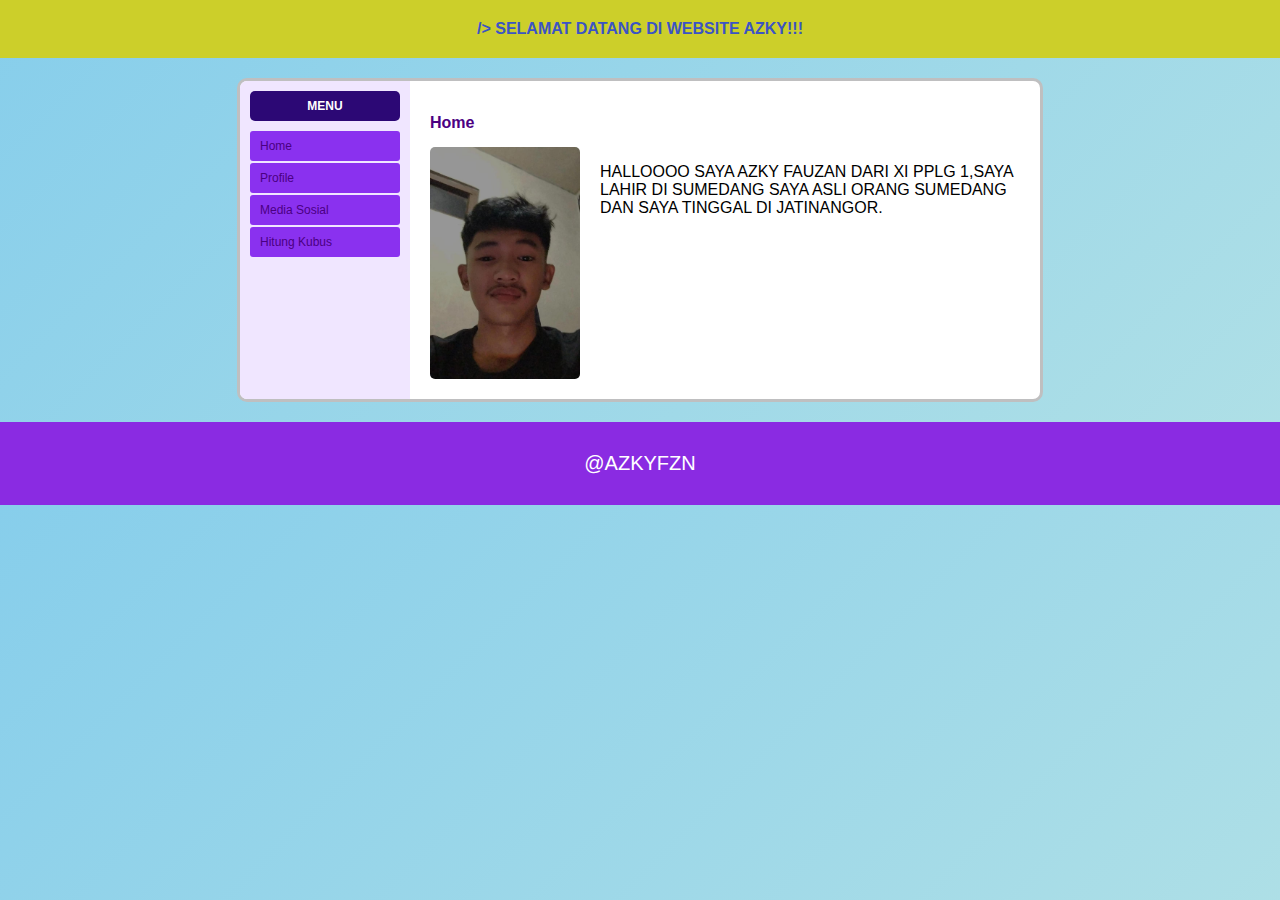
<file: index.html>
<!DOCTYPE html>
<html>
  <head>
    <title>Home</title>
    <link rel="stylesheet" href="style.css" />
  </head>

  <body>
    <div class="header">/> SELAMAT DATANG DI WEBSITE AZKY!!!</div>
    <div class="container">
      <div class="sidebar">
        <h3>MENU</h3>
        <a href="index.html">Home</a>
        <a href="profil.html">Profile</a>
        <a href="media.html">Media Sosial</a>
        <a href="kubus.php">Hitung Kubus</a>
      </div>
      <div class="content">
        <h2>Home</h2>
        <div style="display: flex; gap: 20px; align-items: flex-start">
          <img src="azky.jpeg" width="150px" style="border-radius: 5px" />
          <p>
            HALLOOOO SAYA AZKY FAUZAN DARI XI PPLG 1,SAYA LAHIR DI SUMEDANG SAYA
            ASLI ORANG SUMEDANG DAN SAYA TINGGAL DI JATINANGOR.
          </p>
        </div>
      </div>
    </div>
    <div class="footer">@AZKYFZN</div>
  </body>
</html>
</file>
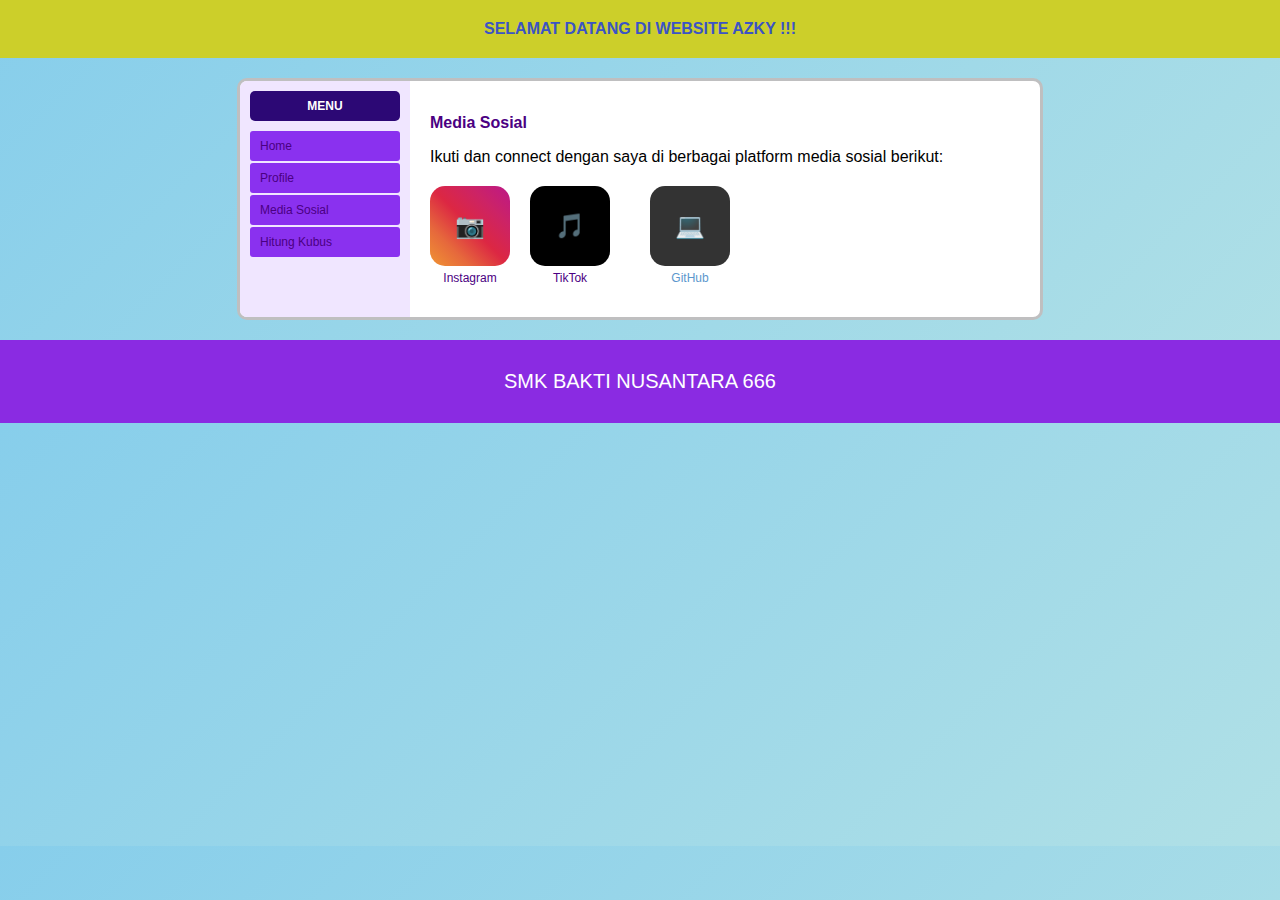
<file: media.html>
<!DOCTYPE html>
<html>
  <head>
    <title>Media Sosial</title>
    <link rel="stylesheet" href="style.css" />
  </head>

  <body>
    <div class="header">SELAMAT DATANG DI WEBSITE AZKY !!!</div>
    <div class="container">
      <div class="sidebar">
        <h3>MENU</h3>
        <a href="index.html">Home</a>
        <a href="profil.html">Profile</a>
        <a href="media.html">Media Sosial</a>
        <a href="kubus.php">Hitung Kubus</a>
      </div>
      <div class="content">
        <h2>Media Sosial</h2>
        <p>
          Ikuti dan connect dengan saya di berbagai platform media sosial
          berikut:
        </p>
        <div style="display: flex; gap: 20px; margin-top: 20px">
          <a
            href="https://www.instagram.com/azkyfzn?igsh=MXNvcWh3cHE0cWplbg=="
            target="_blank"
            style="text-decoration: none"
          >
            <div
              style="
                width: 80px;
                height: 80px;
                background: linear-gradient(
                  45deg,
                  #f09433 0%,
                  #e6683c 25%,
                  #dc2743 50%,
                  #cc2366 75%,
                  #bc1888 100%
                );
                border-radius: 15px;
                display: flex;
                align-items: center;
                justify-content: center;
                color: white;
                font-size: 24px;
              "
            >
              📷
            </div>
            <p
              style="
                text-align: center;
                margin-top: 5px;
                color: #4b0082;
                font-size: 12px;
              "
            >
              Instagram
            </p>
          </a>
          <a
            href="https://www.tiktok.com/@azkyfauzan13?_r=1&_d=eeahgebhcge92m&sec_uid=MS4wLjABAAAA-JNlpOaBE7F7CH5JYOXW-d52KSGTxfOOjYm4ucpYPrXssV6qfZ7DuAxiGsKFreHS&share_author_id=6968652990602593282&sharer_language=id&source=h5_t&u_code=dimi56mlkblbm2&timestamp=1758678710&user_id=6968652990602593282&sec_user_id=MS4wLjABAAAA-JNlpOaBE7F7CH5JYOXW-d52KSGTxfOOjYm4ucpYPrXssV6qfZ7DuAxiGsKFreHS&item_author_type=1&utm_source=copy&utm_campaign=client_share&utm_medium=android&share_iid=7552343457453836039&share_link_id=327c3693-064b-44e7-b920-e5d4e3fc9192&share_app_id=1180&ugbiz_name=ACCOUNT&ug_btm=b8727%2Cb7360&social_share_type=5&enable_checksum=1"
            target="_blank"
            style="text-decoration: none"
          >
            <div
              style="
                width: 80px;
                height: 80px;
                background: #000;
                border-radius: 15px;
                display: flex;
                align-items: center;
                justify-content: center;
                color: white;
                font-size: 24px;
              "
            >
              🎵
            </div>
            <p
              style="
                text-align: center;
                margin-top: 5px;
                color: #4b0082;
                font-size: 12px;
              "
            >
              TikTok
            </p>
          </a>
          <a
            href="https://www.instagram.com/azkyfzn?igsh=MXNvcWh3cHE0cWplbg=="
            target="_blank"
            style="text-decoration: none"
          >
            
          
          <a
            href="https://github.com/azkyfauzan"
            target="_blank"
            style="text-decoration: none"
          >
            <div
              style="
                width: 80px;
                height: 80px;
                background: #333;
                border-radius: 15px;
                display: flex;
                align-items: center;
                justify-content: center;
                color: white;
                font-size: 24px;
              "
            >
              💻
            </div>
            <p
              style="
                text-align: center;
                margin-top: 5px;
                color: #5c97cd;
                font-size: 12px;
              "
            >
              GitHub
            </p>
          </a>
        </div>
      </div>
    </div>
    <div class="footer">SMK BAKTI NUSANTARA 666</div>
  </body>
</html>
</file>
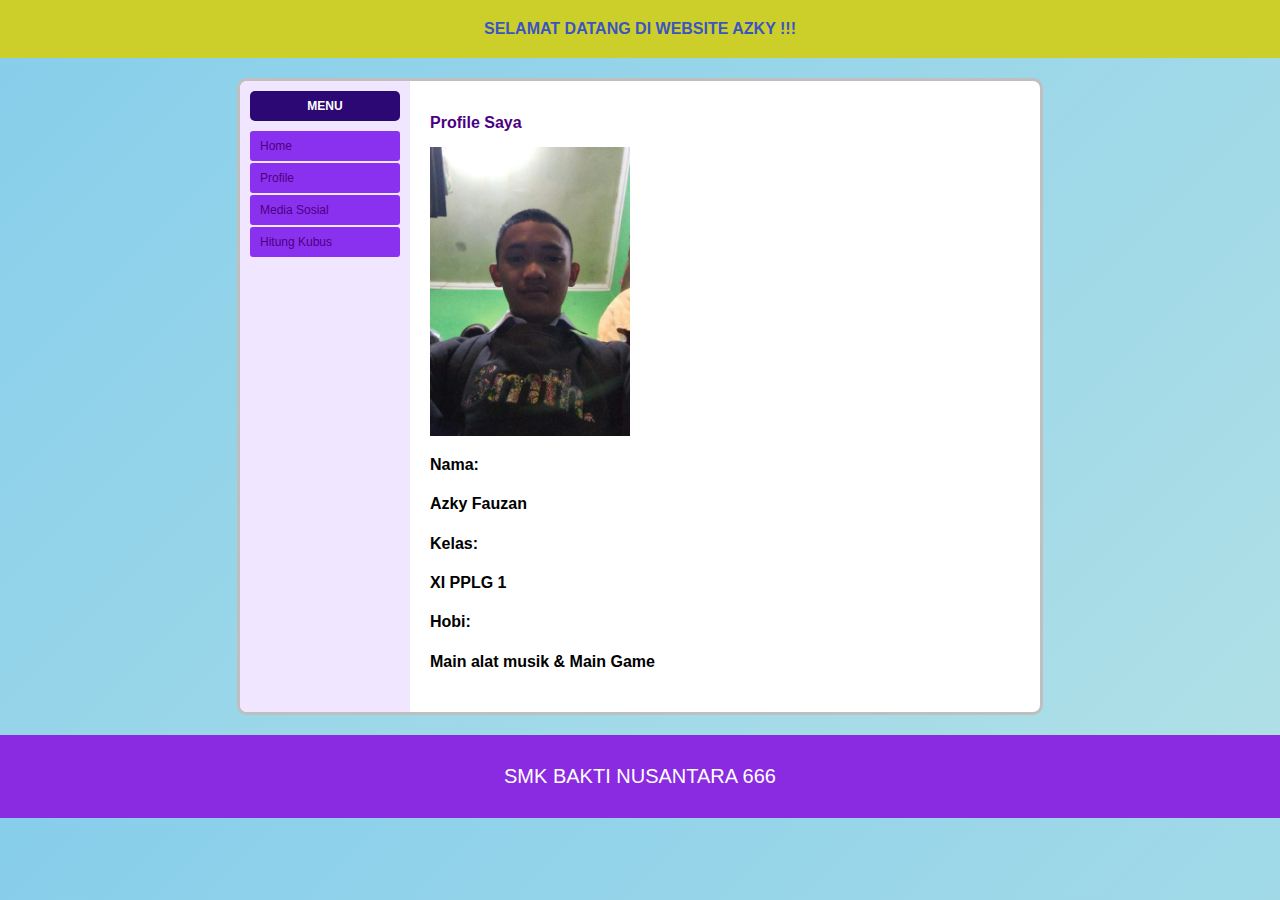
<file: profil.html>
<!DOCTYPE html>
<html>
  <head>
    <title>Profile</title>
    <link rel="stylesheet" href="style.css" />
  </head>

  <body>
    <div class="header">SELAMAT DATANG DI WEBSITE AZKY !!!</div>
    <div class="container">
      <div class="sidebar">
        <h3>MENU</h3>
        <a href="index.html">Home</a>
        <a href="profil.html">Profile</a>
        <a href="media.html">Media Sosial</a>
        <a href="kubus.php">Hitung Kubus</a>
      </div>
      <div class="content">
        <h2>Profile Saya</h2>
        <img src="ikii.jpeg" width="200" />
        <p><b>Nama:</b><H4>Azky Fauzan</H4></p>
        <p><b>Kelas:</b><h4>XI PPLG 1</h4></p>
        <p><b>Hobi:</b><h4>Main alat musik & Main Game</h4></p>
      </div>
    </div>
    <div class="footer">SMK BAKTI NUSANTARA 666</div>
  </body>
</html>
</file>
<file: style.css>
body {
  font-family: Arial, sans-serif;
  margin: 0;
  padding: 0;
  background: linear-gradient(135deg, #87ceeb, #b0e0e6);
}

.header {
  background: #cccf2a;
  color: #3b54c4;
  text-align: center;
  padding: 15px;
  font-weight: bold;
  padding: 20px;
}

.container {
  display: flex;
  max-width: 800px;
  margin: 20px auto;
  background: white;
  border: 3px solid #bfbfc0;
  border-radius: 10px;
  overflow: hidden;
}

.sidebar {
  background: #f0e6ff;
  width: 150px;
  padding: 10px;
}

.sidebar h3 {
  background: #2c0875;
  color: white;
  padding: 8px;
  text-align: center;
  border-radius: 5px;
  margin: 0 0 10px 0;
  font-size: 12px;
}

.sidebar a {
  display: block;
  padding: 8px 10px;
  background: #8a31ef;
  color: #4b0082;
  text-decoration: none;
  border-radius: 3px;
  font-size: 12px;
  margin-bottom: 2px;
}

.sidebar a:hover {
  background: #9370db;
  color: white;
}

.content {
  flex: 1;
  padding: 20px;
}

.content h2 {
  color: #4b0082;
  margin-bottom: 15px;
  font-size: 16px;
}

.footer {
  background: #8a2be2;
  color: white;
  text-align: center;
  padding: 30px;
  font-size: 20px;
}

#gambar-profil {
  position: absolute;
  top: 0px;
  left: 120px;
  border-radius: 50%;
  border: 2px solid #4b0082;
}
</file>
